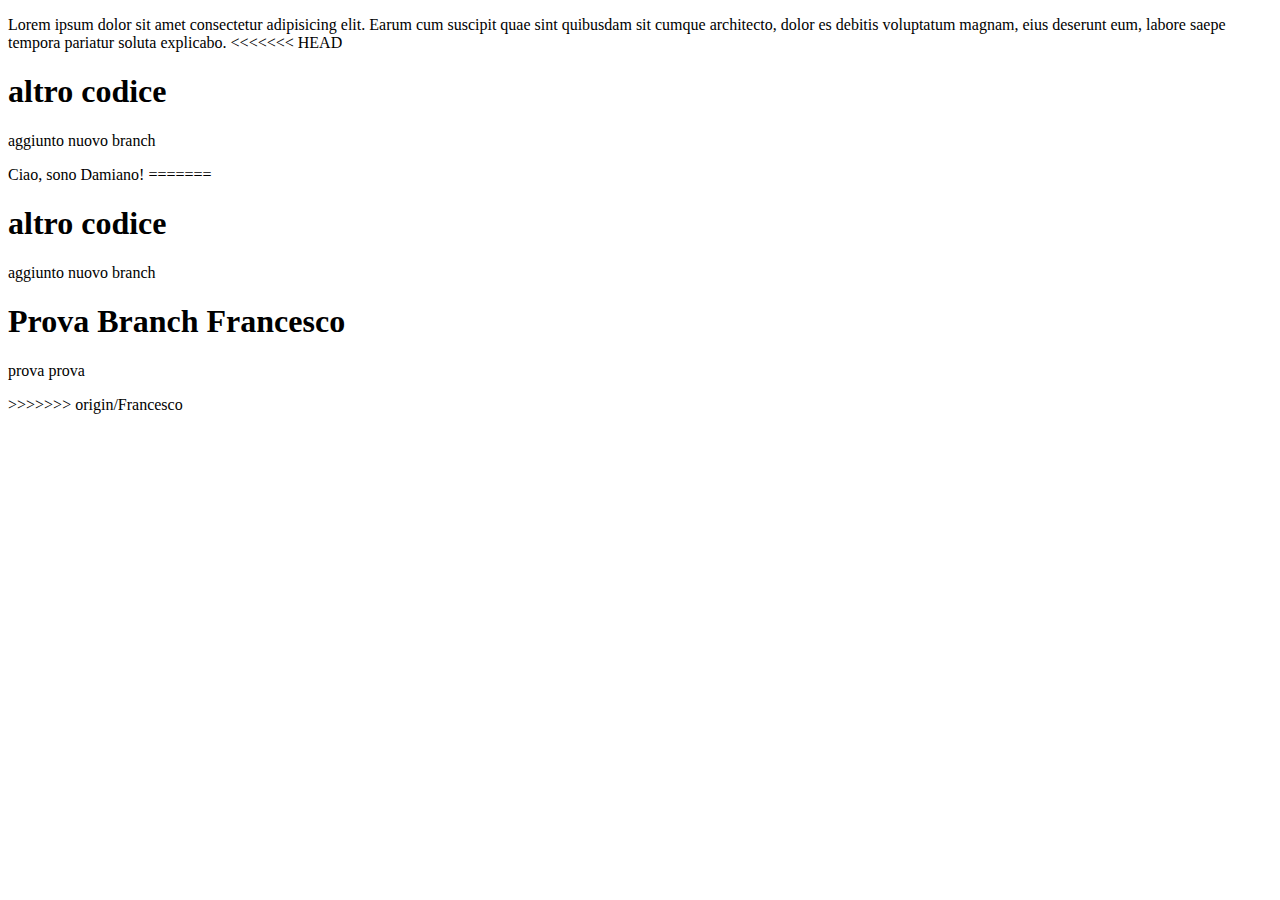
<file: index.html>
<!DOCTYPE html>
<html lang="en">

<head>
    <meta charset="UTF-8">
    <meta http-equiv="X-UA-Compatible" content="IE=edge">
    <meta name="viewport" content="width=device-width, initial-scale=1.0">
    <title>Document</title>
</head>

<body>
    <p>Lorem ipsum dolor sit amet consectetur adipisicing elit.
        Earum cum suscipit quae sint quibusdam sit cumque architecto,
        dolor es debitis voluptatum magnam, eius deserunt eum,
        labore saepe tempora pariatur soluta explicabo.
<<<<<<< HEAD
     </p>
     <h1>altro codice</h1>
     <p>aggiunto nuovo branch</p>
     <span id="span-bellissimo-di-damiano">Ciao, sono Damiano!</span>
=======
    </p>
    <h1>altro codice</h1>
    <p>aggiunto nuovo branch</p>
    <h1>Prova Branch Francesco</h1>
    <p>prova prova</p>
>>>>>>> origin/Francesco
</body>

</html>
</file>
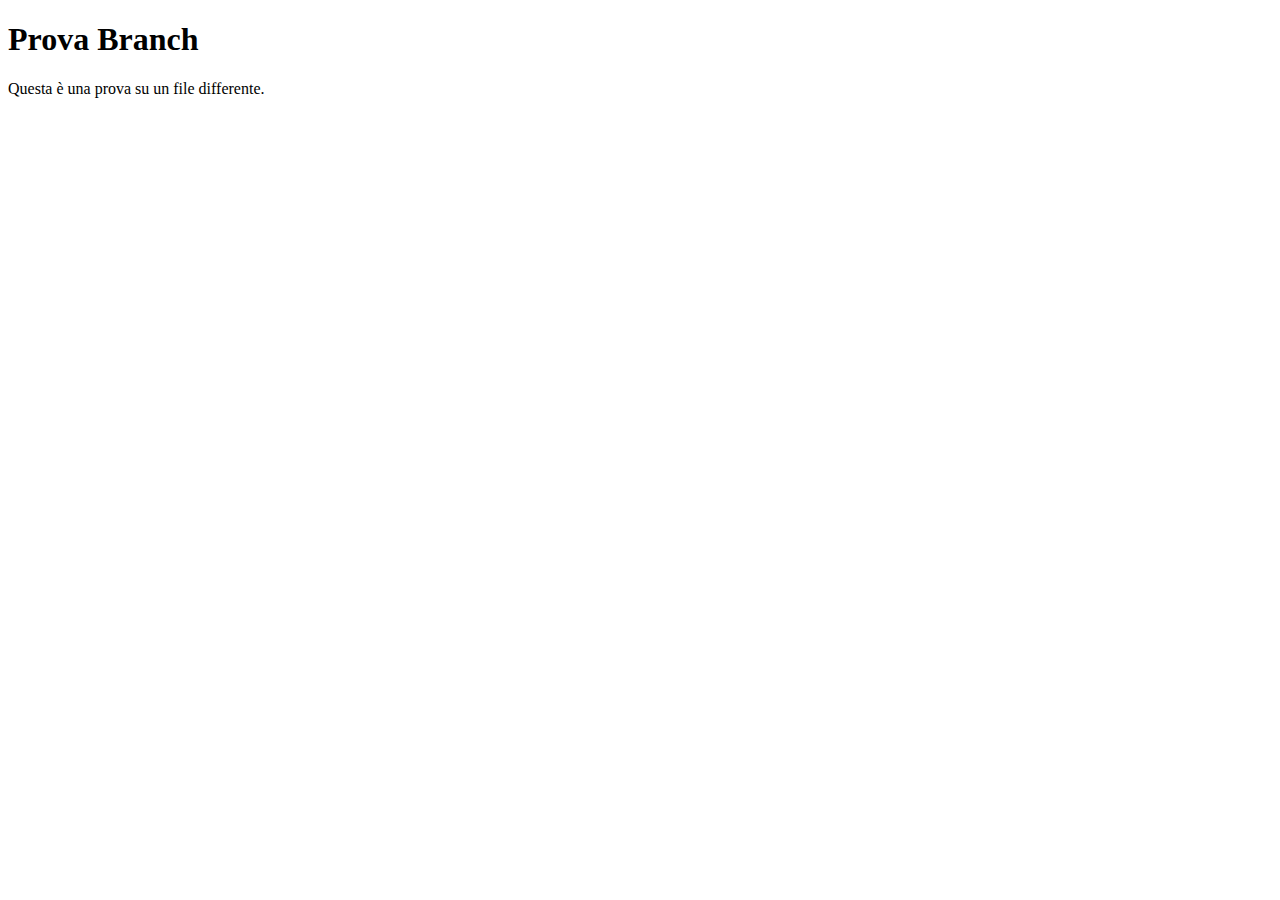
<file: test_branch.html>
<!DOCTYPE html>
<html lang="en">

<head>
    <meta charset="UTF-8">
    <meta http-equiv="X-UA-Compatible" content="IE=edge">
    <meta name="viewport" content="width=device-width, initial-scale=1.0">
    <title>Prova Branch</title>
</head>

<body>
    <h1>Prova Branch</h1>
    <p>Questa è una prova su un file differente.</p>
</body>

</html>
</file>
